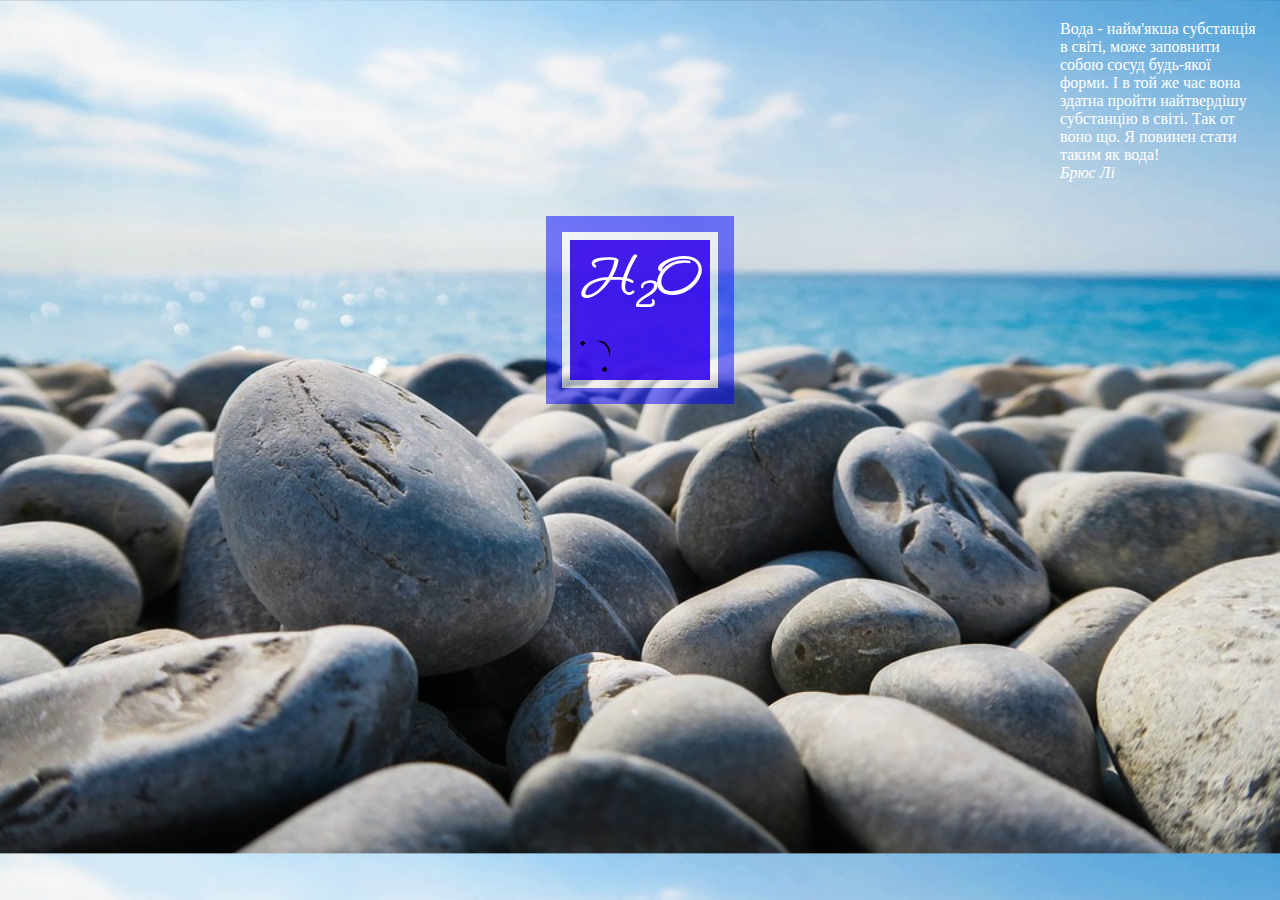
<file: 21/watter/index.html>
<!Doctype HTML>
<html>
	<head>
		<title>Watter</title>
		<link href="style.css" rel="stylesheet">
	</head>	
	<body>

		<!-- logo_H2O -->				
		<div class="logo_H2O">
			<div class="dtop_water">
				<div class="face">
					<div class="eyes">
						<div></div>
						<div></div>
					</div>
				
					<div class="mouth">
				
					</div>
				</div>
			</div>
			<p>H<sub>2</sub>O</p>	
			
		</div>
		<!-- water -->
		<div class="about_water">
			<blockquote>
			Вода - найм'якша субстанція в світі, може заповнити собою сосуд будь-якої форми. 
			І в той же час вона здатна пройти найтвердішу субстанцію в світі. Так от воно що.
			Я повинен стати таким як вода!
			</blockquote>
			
			<cite>Брюс Лі<cite>
		</div>
	</body>
</html>
</file>
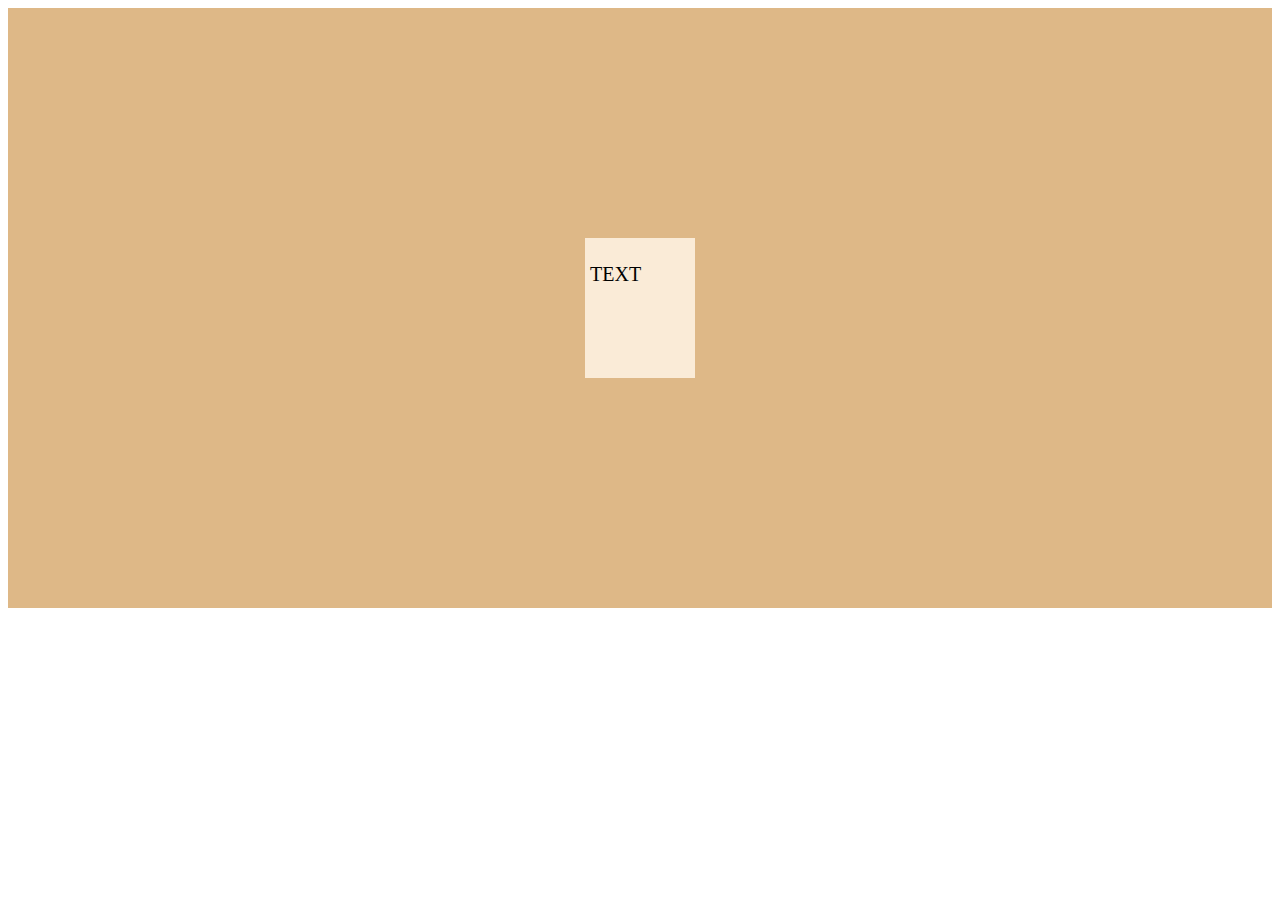
<file: 21/task1.html>
<!DOCTYPE html>
<html lang="en">
<head>
    <meta charset="UTF-8">
    <meta http-equiv="X-UA-Compatible" content="IE=edge">
    <meta name="viewport" content="width=device-width, initial-scale=1.0">
    <title>Position</title>
    <link rel="stylesheet" href="task1.css">
</head>
<body>
    <main>        
        <div class="d1">
            <p>TEXT</p>            
        </div>        
    </main>
</body>
</html>
</file>
<file: 21/watter/style.css>
@import url('https://fonts.googleapis.com/css2?family=Amatic+SC&family=Marck+Script&family=Underdog&family=Waterfall&display=swap');
*{
	margin: 0;
	padding: 0;
}
body{
	background-image:url("background.jpg");
	background-size:cover;
	height:620px;
	display: flex;
	justify-content: center;
	align-items:center;
}
.about_water{
	position: absolute;
	top:20px;
	right:20px;
	color:white;
	width:200px;
}

.logo_H2O p{
	font-size: 60px;
	color:white;
	font-family:'Waterfall', cursive;
	font-weight: bold;
	position:absolute;
	left:50%;
	transform:translateX(-50%);
}

.logo_H2O{
	position:relative;
	width:140px;
	height:140px;
	border:8px solid  rgba(255, 255, 255, 0.5);
	box-shadow:0px 0px 0px 16px rgba(0, 0, 255, 0.5);
	background-color:;
	
}
.dtop_water{
	position:absolute;
	width:140px;
	height:140px;
	background-color:rgba(52, 07, 235, 0.9);
	animation:10s ease drop_water_animation;
}
.face{
	display: flex;
	width:140px;
	height:140px;
	flex-direction:column;
	align-items:center;
	padding-top:15px;
	transform:rotate(230deg);

}
.eyes{
	display:flex;
	
}
.eyes div{
	background-color:black;
	width:4px;
	height:4px;
	margin: 0px 15px;
}
.mouth{
	
	width:20px;
	height:14px;
	border-radius:50%;
	border-bottom:2px solid black;
}
@keyframes drop_water_animation{
	0%{
		bottom: 0px;
		border-radius:0;
		transform: translateX(0) scale(1) rorate (0);
	}
	5%{
		bottom:-200px;
		border-radius:0;
		transform:translateX(0) scale(1) rotate (0deg);
	}
	10%{
		bottom:-200px;
		border-radius:50% 0 0 0;
		transform: translateX(0) scale(1) rotate(0deg);
	}
	15%{
		bottom:-200px;
		border-radius:50% 50% 0 0;
		transform:translateX(0) scale(1) rotate(45deg);
	}
	20%{
		bottom:-200px;
		border-radius:50% 50% 50% 0;
		transform:translateX(0) scale(1) rotate(135deg);
	}
	22%{
		bottom:-200px;
		border-radius:50% 50% 50% 0;
		transform:translateX(0) scale(1) rotate(135deg)
	}
	24%{
		bottom:-200px;
		border-radius:50% 50% 50% 0;
		transform:translateX(0) scale(1) rotate(135deg)
	}
	
	
	
	
	
	100%{
		bottom:0px;
	}
}
</file>
<file: 21/task1.css>
main{
  display: flex;
  justify-content: center;
  align-items: center;
  height: 600px;
  background-color: burlywood;
}

main div {
  position: relative;
  width: 100px;
  height: 130px;
  background-color: antiquewhite;
  padding: 5px;
}
p{
  position: absolute;
  animation: 2s linear infinite p1anim, 2s linear infinite p2anim;
  font-size: 20px;
}

@keyframes p1anim{
  0%, 100%{
    transform: translateX(0px);
  }
  50%{
    transform: translateX(200px);
  }  
}
@keyframes p2anim{
  0%, 100%{
    opacity: 1;
  }
  50%{
    opacity: 0;
  }  
}
</file>
